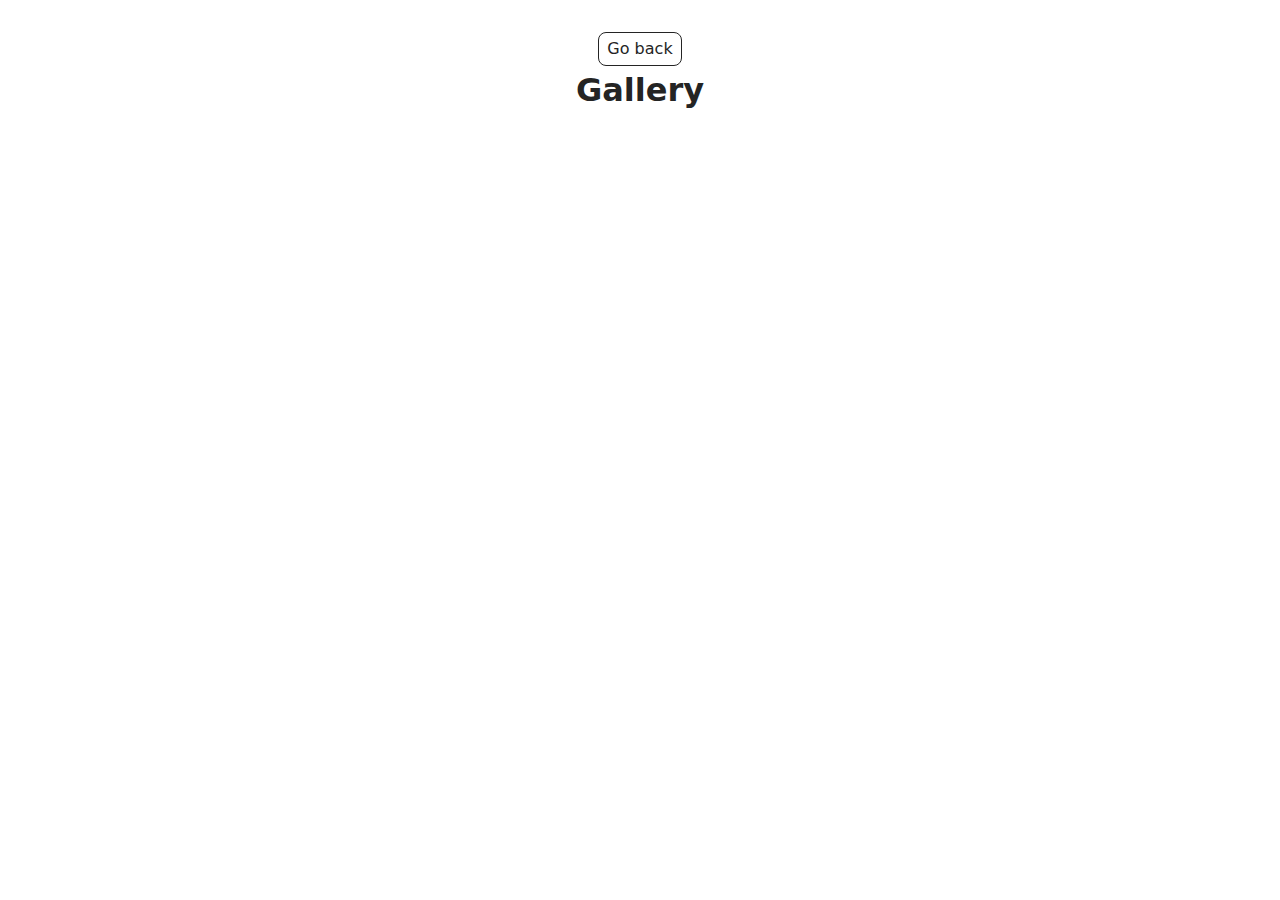
<file: src/1-gallery.html>
<!DOCTYPE html>
<html lang="en">
  <head>
    <meta charset="UTF-8" />
    <meta http-equiv="X-UA-Compatible" content="IE=edge" />
    <meta name="viewport" content="width=device-width, initial-scale=1.0" />
    <title>Gallery</title>
    <link rel="stylesheet" href="./css/styles.css" />
  </head>
  <body>
    <main>
      <div class="container">
        <a class="back-link" href="./index.html">Go back</a>

        <h1 class="main-title">Gallery</h1>
      </div>
    </main>

    <ul class="gallery"></ul>

    <script type="module" src="./js/1-gallery.js"></script>
  </body>
</html>
</file>
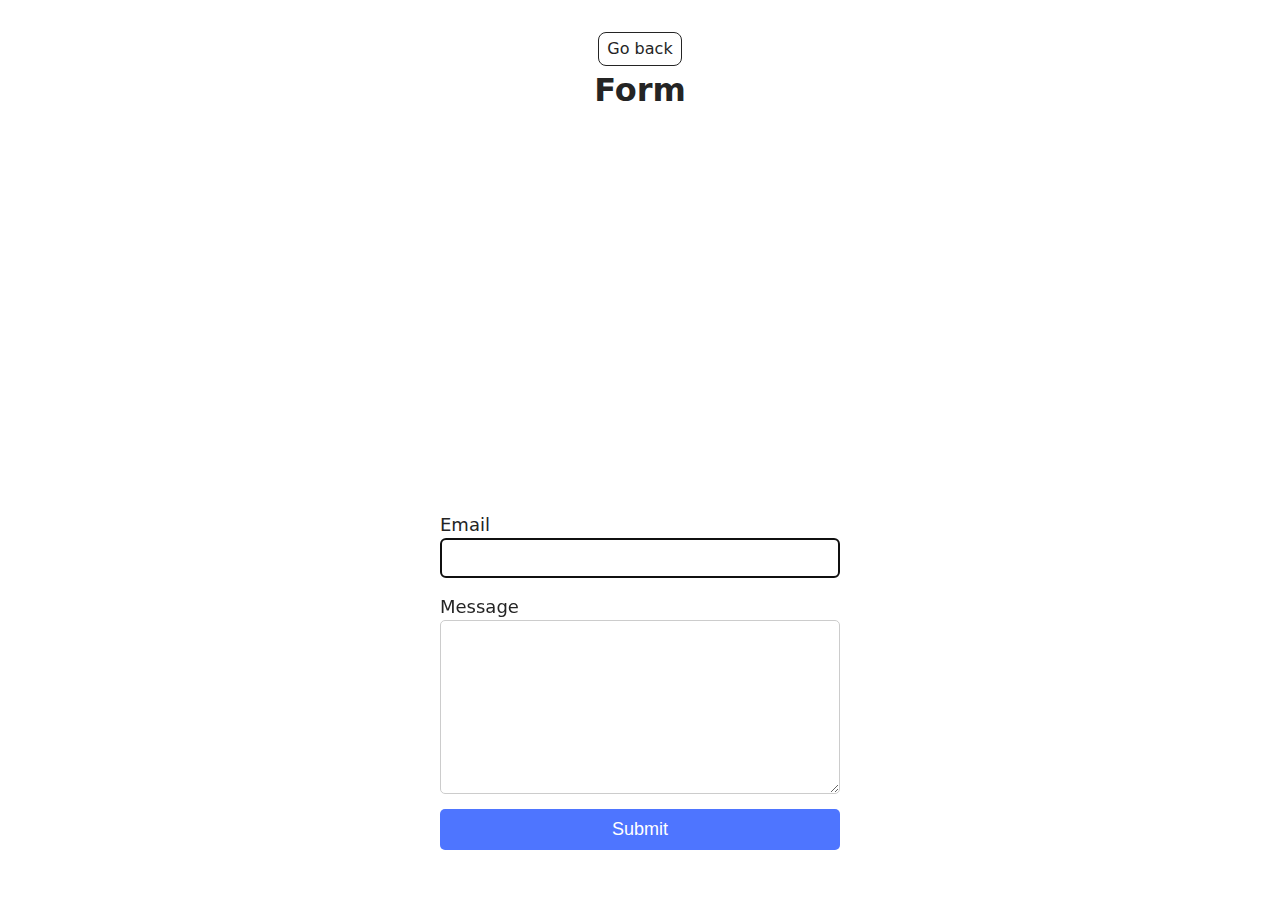
<file: src/2-form.html>
<!DOCTYPE html>
<html lang="en">
  <head>
    <meta charset="UTF-8" />
    <meta http-equiv="X-UA-Compatible" content="IE=edge" />
    <meta name="viewport" content="width=device-width, initial-scale=1.0" />
    <title>Form</title>
    <link rel="stylesheet" href="./css/styles.css" />
  </head>
  <body>
    <main>
      <div class="container">
        <a class="back-link" href="./index.html">Go back</a>

        <h1 class="main-title">Form</h1>
      </div>
    </main>

    <form class="feedback-form" autocomplete="off">
      <label>
        Email
        <input type="email" name="email" autofocus />
      </label>
      <label>
        Message
        <textarea name="message" rows="8"></textarea>
      </label>
      <button type="submit">Submit</button>
    </form>

    <script type="module" src="./js/2-form.js"></script>
  </body>
</html>
</file>
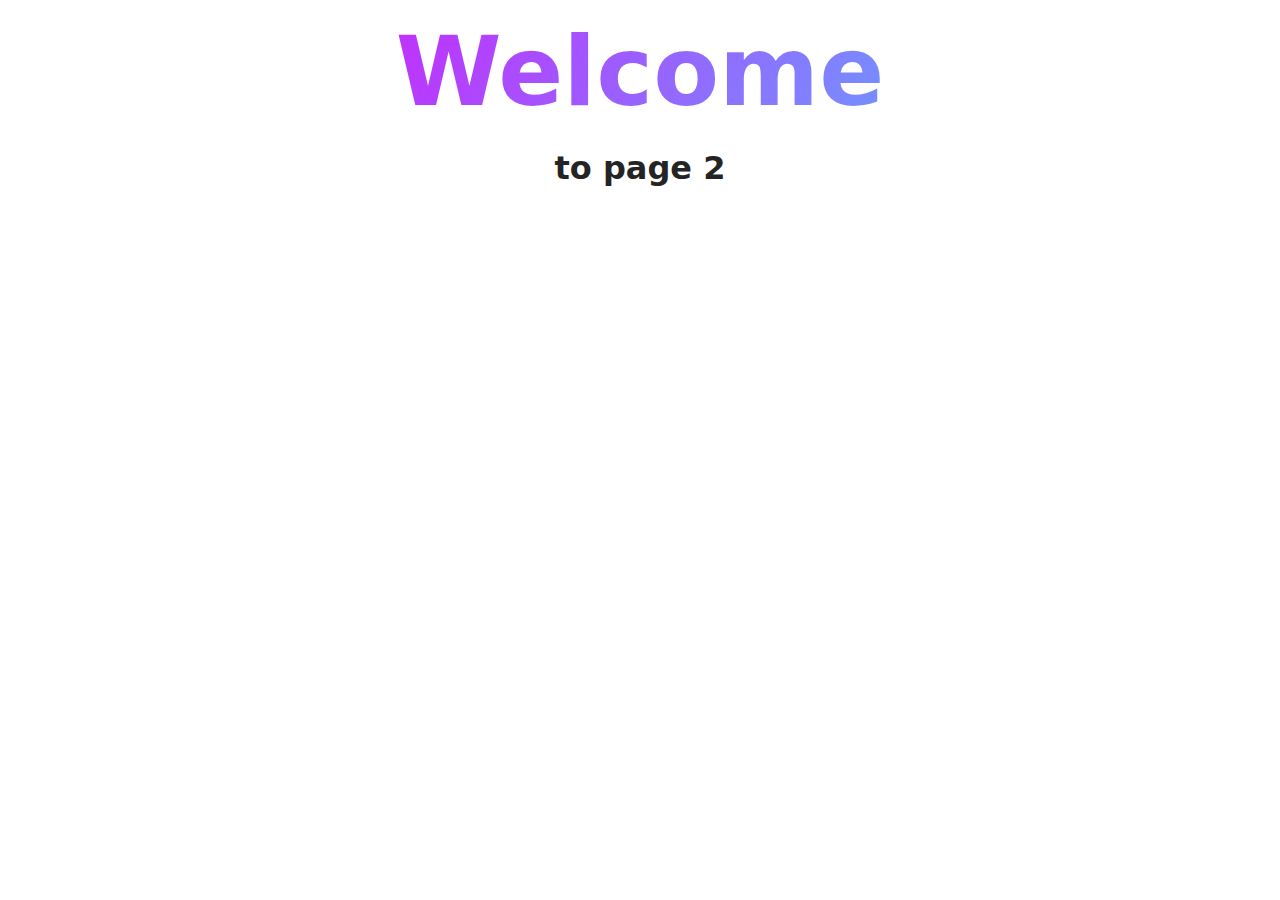
<file: src/page-2.html>
<!DOCTYPE html>
<html lang="en">
  <head>
    <meta charset="UTF-8" />
    <meta http-equiv="X-UA-Compatible" content="IE=edge" />
    <meta name="viewport" content="width=device-width, initial-scale=1.0" />
    <title>Page 2</title>
    <link rel="stylesheet" href="./css/styles.css" />
  </head>
  <body>
    <load
      src="./partials/header.html"
      icon-path="./img/sprite.svg#logo"
      highlight-act="active"
    />

    <main>
      <div class="container">
        <h1 class="main-title">
          <span class="main-title-gradient">Welcome</span> to page 2
        </h1>
        <load src="./partials/back-link.html" />
      </div>
    </main>

    <load src="./partials/footer.html" />
  </body>
</html>
</file>
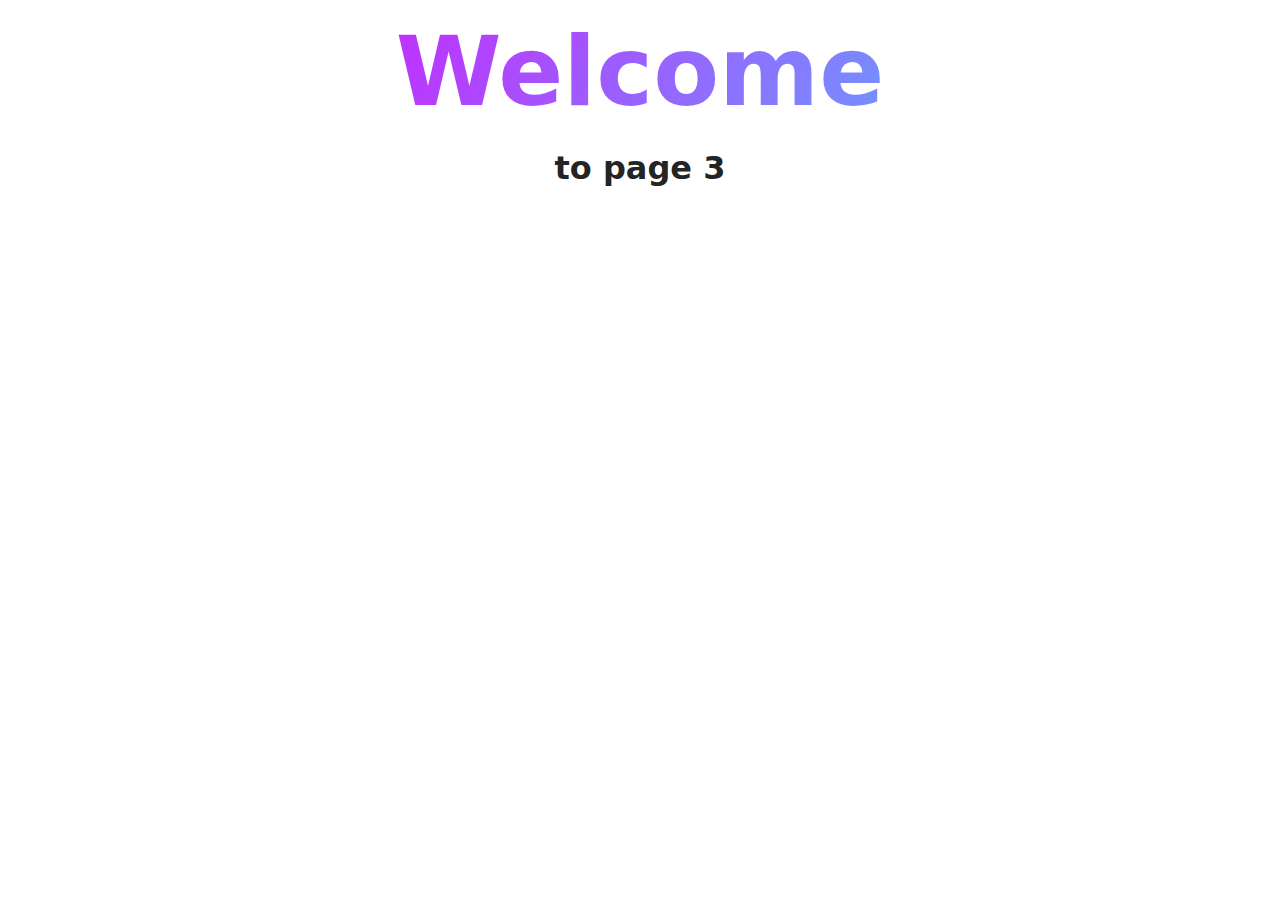
<file: src/page-3.html>
<!DOCTYPE html>
<html lang="en">
  <head>
    <meta charset="UTF-8" />
    <meta http-equiv="X-UA-Compatible" content="IE=edge" />
    <meta name="viewport" content="width=device-width, initial-scale=1.0" />
    <title>Page 3</title>
    <link rel="stylesheet" href="./css/styles.css" />
  </head>
  <body>
    <load
      src="./partials/header.html"
      icon-path="./img/sprite.svg#logo"
      highlight-curr="active"
    />

    <main>
      <div class="container">
        <h1 class="main-title">
          <span class="main-title-gradient">Welcome</span> to page 3
        </h1>
        <load src="./partials/back-link.html" />
      </div>
    </main>

    <load src="./partials/footer.html" />
  </body>
</html>
</file>
<file: src/css/styles.css>
/* Common styles */
@import url('./reset.css');
@import url('./base.css');
@import url('./container.css');
@import url('./animations.css');

/* Sections style */
@import url('./header.css');
@import url('./vite-promo.css');
@import url('./badges.css');
@import url('./back-link.css');

/*gallery */

.gallery {
  display: flex;
  flex-wrap: wrap;
  gap: 24px;
  justify-content: center;
  padding: 20px;
  list-style: none;
}

.gallery-item {
  overflow: hidden;
  transition: transform 0.3s ease-in-out;
}

.gallery-item:hover {
  transform: scale(1.03);
}

.gallery-image {
  display: block;
  width: 500px;
  height: auto;
  cursor: pointer;
  transition: transform 0.3s ease-in-out;
}

/* form */
.feedback-form {
  display: flex;
  flex-direction: column;
  width: 400px;
  margin: 50px auto;
  gap: 15px;
}

.feedback-form label {
  display: flex;
  flex-direction: column;
  font-size: 18px;
}

.feedback-form input,
.feedback-form textarea {
  padding: 10px;
  font-size: 16px;
  border: 1px solid #ccc;
  border-radius: 5px;
}

.feedback-form button {
  padding: 10px;
  font-size: 18px;
  background-color: #4e75ff;
  color: white;
  border: none;
  border-radius: 5px;
  cursor: pointer;
}

.feedback-form button:hover {
  background-color: #6c8cff;
}
</file>
